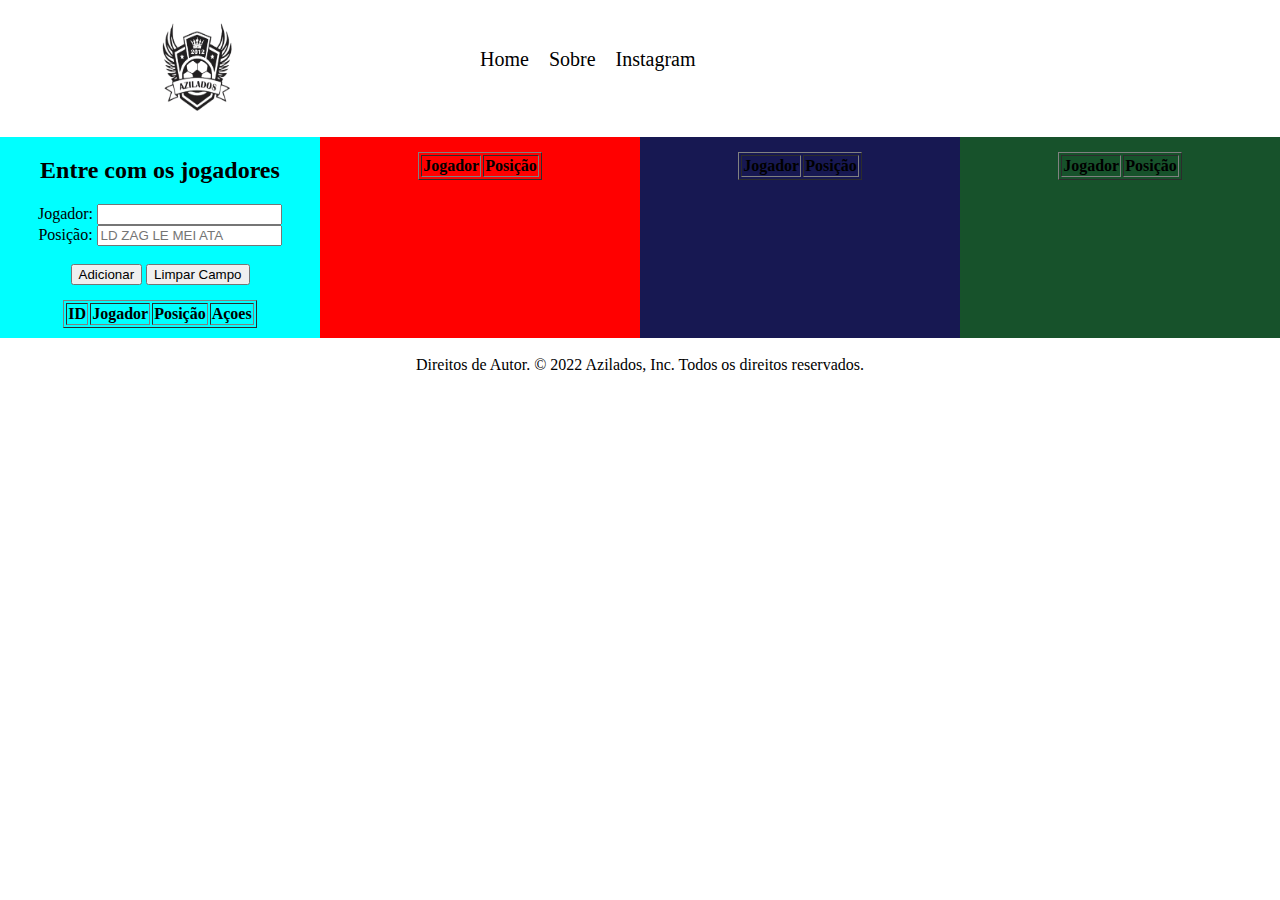
<file: index.html>
<!DOCTYPE html>
<html lang="en">
  <head> 
    <meta charset="UTF-8">
    <meta name="viewport" content="width=device-width, initial-scale=1.0">
    <title>Sorteio Times</title>
    <link rel="stylesheet" href="style.css">
    <script src="index.js"></script>    
  </head>
  <body>
    <section>
        <header>
          <div class="content">
            <div class="logo">
              <a href="index.html"><img src = "img/logo.png" alt = "Logo do Azilados" width="75px" height="115px"></a>
            </div>
            <div class="menu"> 
              <nav>
                <a href="index.html"> Home </a>
                <a href="sobre.html"> Sobre </a>
                <a href="https://instagram.com/aziladosa.c_?igshid=NmNmNjAwNzg="> Instagram </a>
              </nav>
            </div>
          </div>
        </header>
    <section>
    <br>
    <section>
      <div class="grid">
        <div class="grid1">
          <div class="titulo">
            <h2>Entre com os jogadores</h2>
          </div>
          
          <div class="lineInput">
            <label>Jogador: </label>
            <input type="text" id="jogador">
          </div>
          
          <div class="lineInput">
            <label>Posição: </label>
            <input type="text" id="pos" placeholder="LD ZAG LE MEI ATA">
          </div>
        
          <div class="btn">
          <br>
            <button type='button' onclick="jogador.salvar()" id="btn1">Adicionar</button>
            <button type='button' onclick="jogador.cancelar()">Limpar Campo</button>
          </div>
        
          <table border="1">
            <thead>
              <th class="center">ID</th>
              <th>Jogador</th>
              <th>Posição</th>
              <th class="center">Açoes</th>
            </thead>
            <tbody id="tbody" class="tdbody">
              
            </tbody>
          </table>
        </div>
        <div class="grid2">
          <table border="1">
            <thead>
              <th>Jogador</th>
              <th>Posição</th>
            </thead>
            <tbody id="time1" class="time1">
              
            </tbody>
          </table>
        </div>
  
        <div class="grid3">
          <table border="1">
            <thead>
              <th>Jogador</th>
              <th>Posição</th>
            </thead>
            <tbody id="time2" class="time2">
              
            </tbody>
          </table>
        </div>
  
        <div class="grid4">
          <table border="1">
            <thead>
              <th>Jogador</th>
              <th>Posição</th>
            </thead>
            <tbody id="time3" class="time3">
              
            </tbody>
          </table>
        </div>

      </div>
    </section>

    <br>
    
    <footer id = "rodape"> 
            <span>Direitos de Autor. © 2022 Azilados, Inc. Todos os direitos reservados. <i class="fa-light fa-copyright"></i></span>
    </footer>
    
    </body>
</html>
</file>
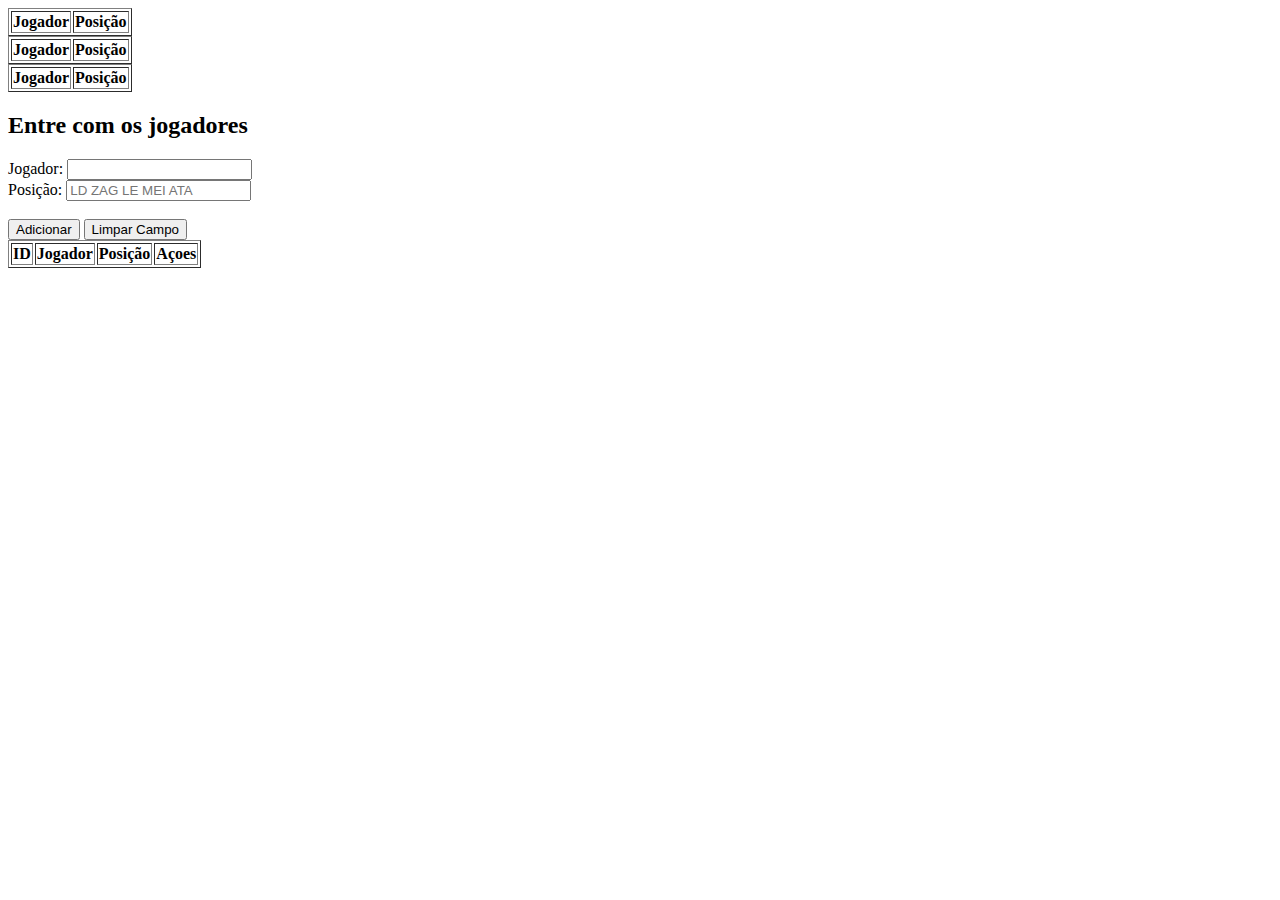
<file: teste.html>
<!DOCTYPE html>
<html lang="en">
<head>
    <meta charset="UTF-8">
    <meta http-equiv="X-UA-Compatible" content="IE=edge">
    <meta name="viewport" content="width=device-width, initial-scale=1.0">
    <title>Document</title>
</head>
<body>
    <div class="grid2">
        <table border="1">
          <thead>
            <th>Jogador</th>
            <th>Posição</th>
          </thead>
          <tbody id="time1" class="time1">
            
          </tbody>
        </table>
      </div>

      <div class="grid3">
        <table border="1">
          <thead>
            <th>Jogador</th>
            <th>Posição</th>
          </thead>
          <tbody id="time2" class="time2">
            
          </tbody>
        </table>
      </div>

      <div class="grid4">
        <table border="1">
          <thead>
            <th>Jogador</th>
            <th>Posição</th>
          </thead>
          <tbody id="time3" class="time3">
            
          </tbody>
        </table>
      </div>
      
      <div class="grid">
        <div class="grid1">
          <div class="titulo">
          <h2>Entre com os jogadores</h2>
        </div>
        
        <div class="lineInput">
          <label>Jogador: </label>
          <input type="text" id="jogador">
        </div>
        
        <div class="lineInput">
          <label>Posição: </label>
          <input type="text" id="pos" placeholder="LD ZAG LE MEI ATA">
        </div>
      
        <div class="btn">
        <br>
          <button type='button' onclick="jogador.salvar()" id="btn1">Adicionar</button>
          <button type='button' onclick="jogador.cancelar()">Limpar Campo</button>
        </div>
      
        <table border="1">
          <thead>
            <th class="center">ID</th>
            <th>Jogador</th>
            <th>Posição</th>
            <th class="center">Açoes</th>
          </thead>
          <tbody id="tbody" class="tdbody">
            
          </tbody>
        </table>
    </div>
    
</body>
</html>
</file>
<file: style.css>
/* ########## INDEX ##########  */

body{
    margin: 0;
    box-sizing: border-box;

}

/* Header */

header{
    width: 100%;
    text-decoration: none;
}

.content{
    margin: 0 auto;
    background-color: rgb(255, 255, 255);
    display: flex;
    align-items: center;
    justify-content: center;
}

.logo{
    width: 25%;
}

.menu{
    width: 50%;
}

.menu nav a{
    color: black;
    text-decoration: none;
    font-size: 20px;
    padding-right: 15px;
}


/* ENTRADAS 1 
.titulo{
    text-align: center;
    width: 25%;
}
.lineInput{
    text-align: center;
    width: 25%;
}
.btn{
    text-align: center;
    width: 25%;
}*/

/* ENTRADAS 2 */
.titulo{
    text-align: center;
   
}
.lineInput{
    text-align: center;
   
}
.btn{
    text-align: center;
}



/* Tabela GRID */
.grid{
    display: grid;
    grid-template-columns: 1fr 1fr 1fr 1fr;

}

.grid1{
    background-color: aqua;

}

.grid2{
    background-color: red;
    text-align: center;
}

.grid3{

    background-color: rgb(23, 24, 82);
    
}
.grid4{

    background-color: rgb(23, 82, 43);
    
}

/* Tabela */
table{
    text-align: center;
    margin-left: auto;
    margin-right: auto;
    margin-top: 15px;
    margin-bottom: 10px;
}


.tdbody{
    text-align: center;
    align-items: center;
    border-spacing: 0px;
    
}
.tdbody img {
    width: 20px;
    height: 20px;
    
}

/* RODAPÉ */
footer{
    bottom: 0;
    text-align: center;
    width: 100%;
}
</file>
